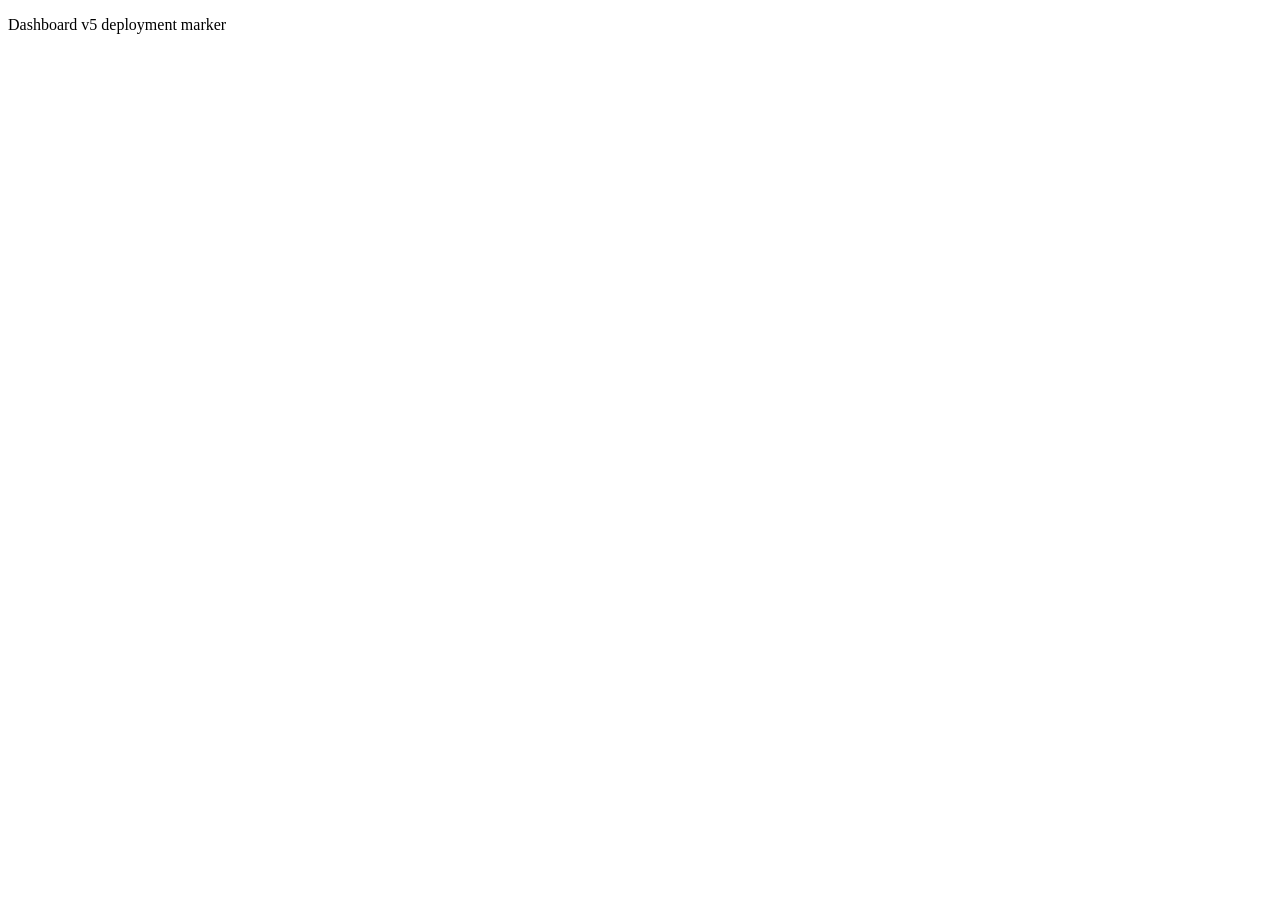
<file: dashboard-v5-preview.html>
<!doctype html><html lang="th"><head><meta charset="utf-8"><meta name="viewport" content="width=device-width,initial-scale=1"><title>Dashboard Preview</title></head><body><p>Dashboard v5 deployment marker</p></body></html>
</file>
